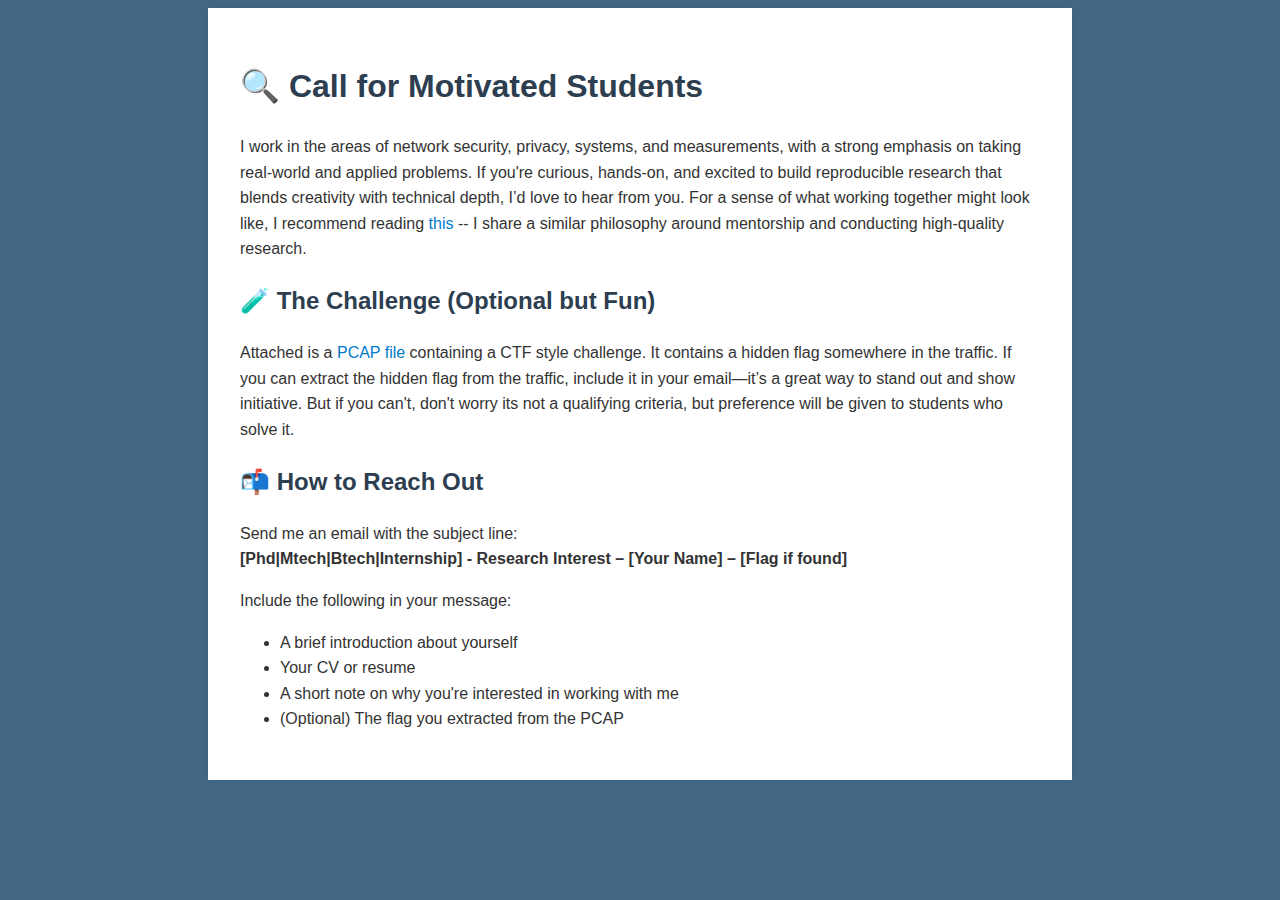
<file: prospective-students.html>
<!DOCTYPE html>
<html lang="en">
<head>
  <meta charset="UTF-8" />
  <meta name="viewport" content="width=device-width, initial-scale=1.0" />
  <title>Prospective Students – Piyush's Lab</title>
  <style>
    /* body {
      font-family: 'Segoe UI', sans-serif;
      margin: 0;
      padding: 2rem;
      background-color: #f9f9f9;
      color: #333;
      line-height: 1.6;
    } */
    body {
    /* font-family: 'Monaco', monospace; */
    /* font-family: 'Times New Roman', Times;  */
    /* font-family: JMH Typewriter, JMH-Typewriter; */
    font-family: 'Segoe UI', sans-serif;
    line-height: 1.6;
    color: #333;
    background-color: #426885; /* Dark blue background */
    display: flex;
    justify-content: center;
}

    h1, h2 {
      color: #2c3e50;
    }
    a {
      color: #007acc;
      text-decoration: none;
    }
    a:hover {
      text-decoration: underline;
    }
    .container {
      max-width: 800px;
      margin: auto;
      background: #fff;
      padding: 2rem;
      box-shadow: 0 0 10px rgba(0,0,0,0.05);
    }
    .highlight {
      background-color: #eaf4ff;
      padding: 0.5rem;
      border-left: 4px solid #007acc;
      margin: 1rem 0;
    }
  </style>
</head>
<body>
  <div class="container">
    <h1>🔍 Call for Motivated Students</h1>
    <p>
      I work in the areas of network security, privacy, systems, and measurements, with a strong emphasis on taking real-world and applied problems.

        If you're curious, hands-on, and excited to build reproducible research that blends creativity with technical depth, I’d love to hear from you.

        For a sense of what working together might look like, I recommend reading <a href="https://www.devashishgosain.com/page3"> this</a> -- I share a similar philosophy around mentorship and conducting high-quality research.
    </p>

    <h2>🧪 The Challenge (Optional but Fun)</h2>
    <p>
      Attached is a <a href="challenge-pcap.pcap">PCAP file</a> containing a CTF style challenge. It contains a hidden flag somewhere in the traffic. If you can extract the hidden flag from the traffic, include it in your email—it’s a great way to stand out and show initiative. But if you can't, don't worry its not a qualifying criteria, but preference will be given to students who solve it.
    </p>

    <h2>📬 How to Reach Out</h2>
    <p>
      Send me an email with the subject line:<br />
      <strong> [Phd|Mtech|Btech|Internship] - Research Interest – [Your Name] – [Flag if found]</strong>
    </p>
    <p>
      Include the following in your message:
    </p>
    <ul>
      <li>A brief introduction about yourself</li>
      <li>Your CV or resume</li>
      <li>A short note on why you're interested in working with me</li>
      <li>(Optional) The flag you extracted from the PCAP</li>
    </ul>
</file>
